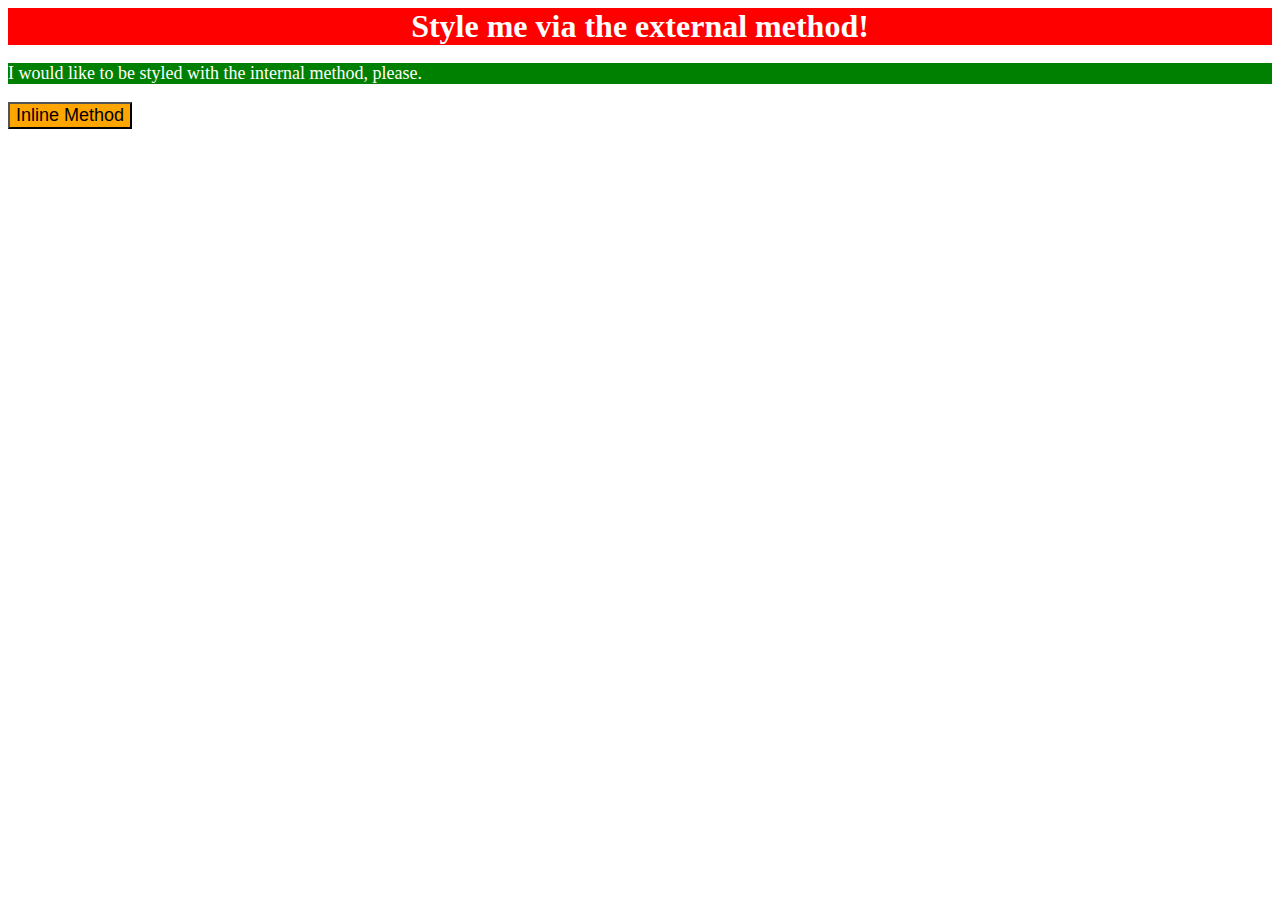
<file: foundations/01-css-methods/index.html>
<!DOCTYPE html>
<html lang="en">
  <head>
    <meta charset="UTF-8">
    <meta http-equiv="X-UA-Compatible" content="IE=edge">
    <meta name="viewport" content="width=device-width, initial-scale=1.0">
    <title>Methods for Adding CSS</title>
    <link rel="stylesheet" href="style.css">
    <style>
      p {
        background-color: green;
        color: white; 
        font-size: 18px;
      }
    </style>
  </head>
  <body>
    <div>Style me via the external method!</div>
    <p>I would like to be styled with the internal method, please.</p>
    <button style="background-color: orange; font-size: 18px;">Inline Method</button>
  </body>
</html>
</file>
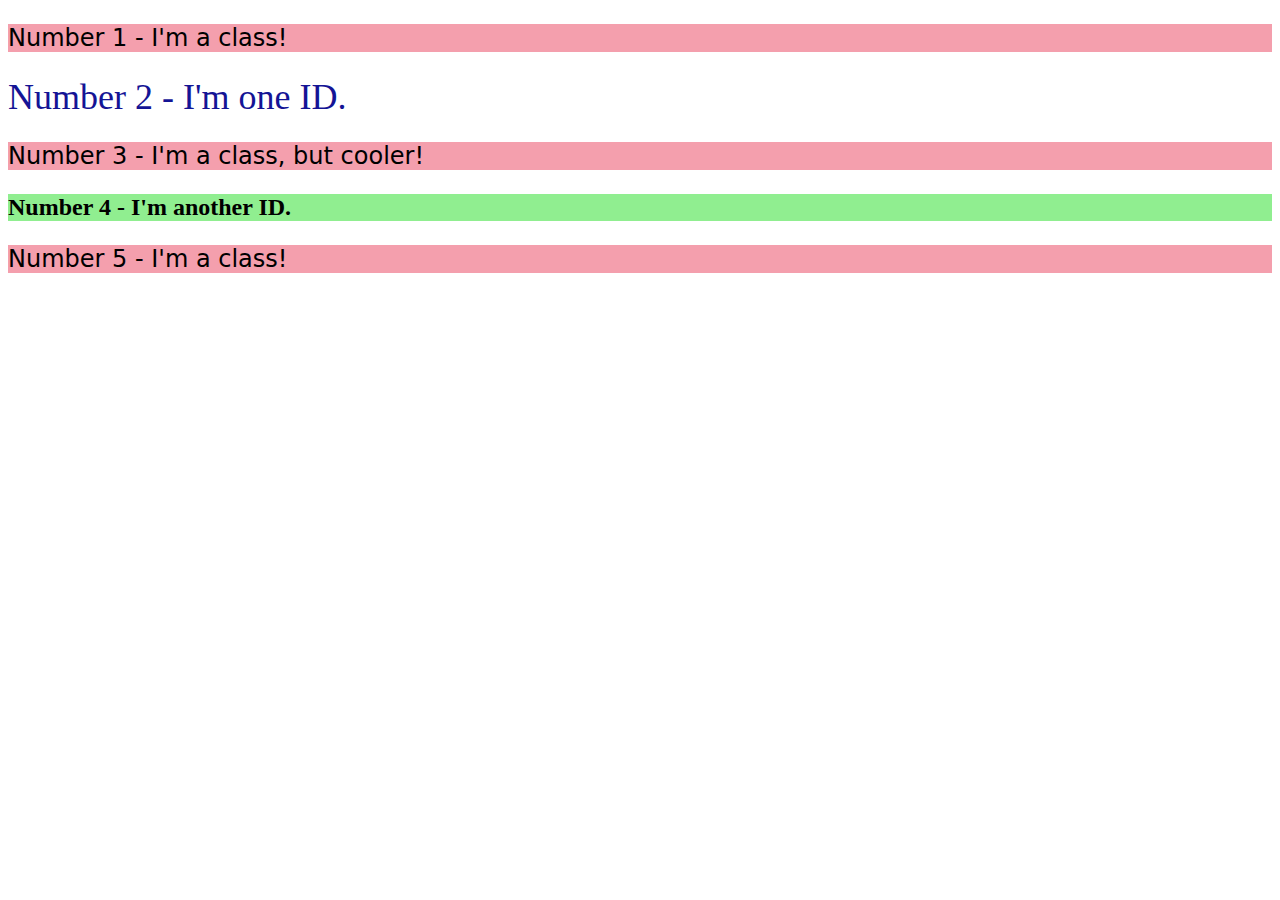
<file: foundations/02-class-id-selectors/index.html>
<!DOCTYPE html>
<html lang="en">
  <head>
    <meta charset="UTF-8">
    <meta http-equiv="X-UA-Compatible" content="IE=edge">
    <meta name="viewport" content="width=device-width, initial-scale=1.0">
    <title>Class and ID Selectors</title>
    <link rel="stylesheet" href="style.css">
  </head>
  <body>
    <p class="odd-numbers adjust-font-size">Number 1 - I'm a class!</p>
    <div id="number-2">Number 2 - I'm one ID.</div>
    <p class="odd-numbers adjust-font-size" >Number 3 - I'm a class, but cooler!</p>
    <div id="number-4" class="adjust-font-size">Number 4 - I'm another ID.</div>
    <p class="odd-numbers adjust-font-size">Number 5 - I'm a class!</p>
  </body>
</html>
</file>
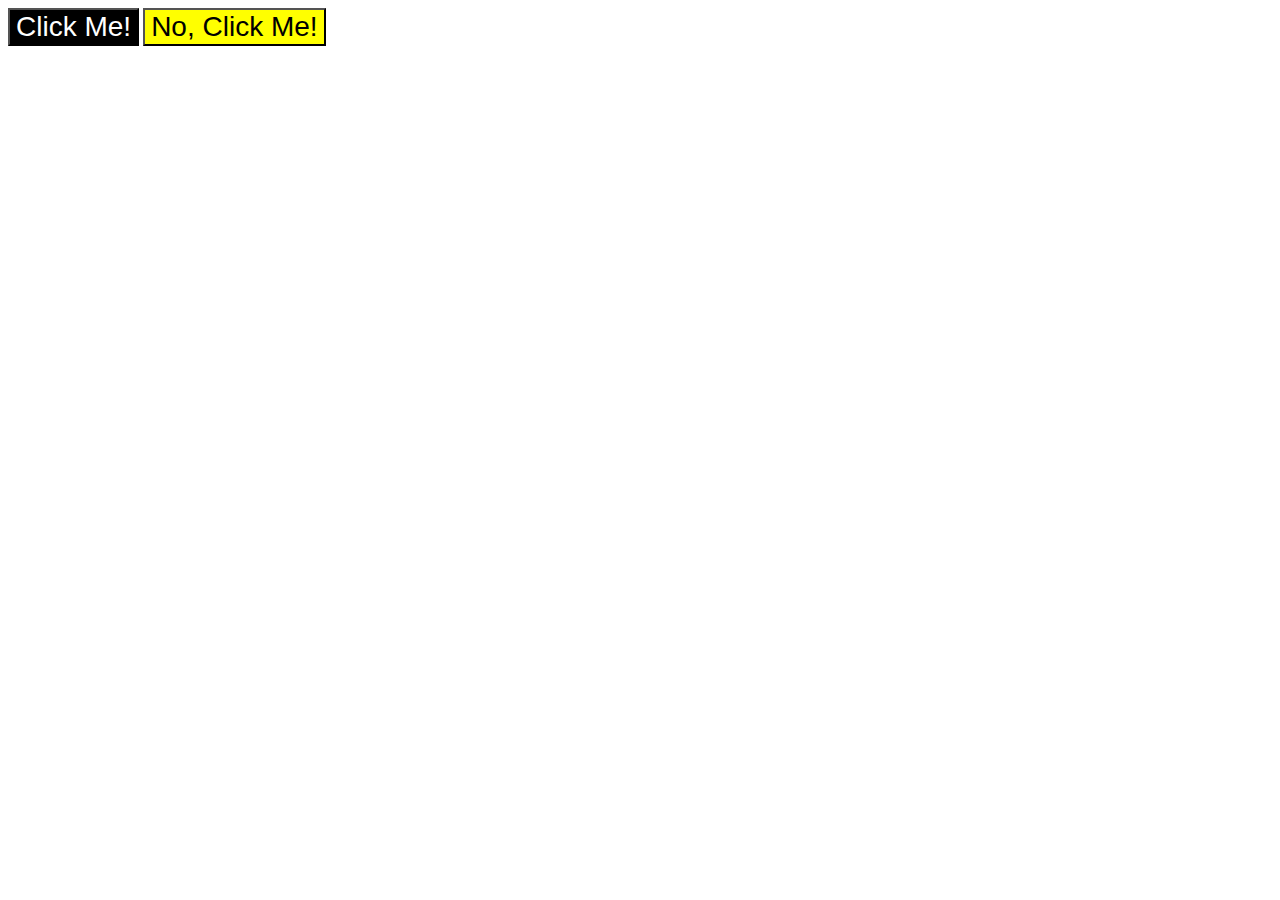
<file: foundations/03-grouping-selectors/index.html>
<!DOCTYPE html>
<html lang="en">
  <head>
    <meta charset="UTF-8">
    <meta http-equiv="X-UA-Compatible" content="IE=edge">
    <meta name="viewport" content="width=device-width, initial-scale=1.0">
    <title>Grouping Selectors</title>
    <link rel="stylesheet" href="style.css">
  </head>
  <body>
    <button class="button1">Click Me!</button>
    <button class="button2">No, Click Me!</button>
  </body>
</html>
</file>
<file: foundations/01-css-methods/style.css>
div {
   background-color: red; 
   color: white;
   font-size: 32px;
   text-align: center;
   font-weight: bold;
}
</file>
<file: foundations/02-class-id-selectors/style.css>
.odd-numbers {
    background-color: rgb(244, 159, 173); font-family: Verdana, "Dejavu sans", sans-serif; font-size: 32px;
}

#number-2 {
    font-size: 36px;
    color:rgb(20, 20, 149);
}

#number-4 {
    background-color: rgb(144, 238, 144);
    font-weight: bold;
}

.adjust-font-size {
    font-size: 24px;

}
</file>
<file: foundations/03-grouping-selectors/style.css>
.button1 { 
    background-color: #000000;
    color: white;

}

.button2 {
    background-color: yellow;

}

.button1,
.button2 {
    font-family: Helvetica, "Times New roman", sans-serif;
    font-size: 28px;
}
</file>
